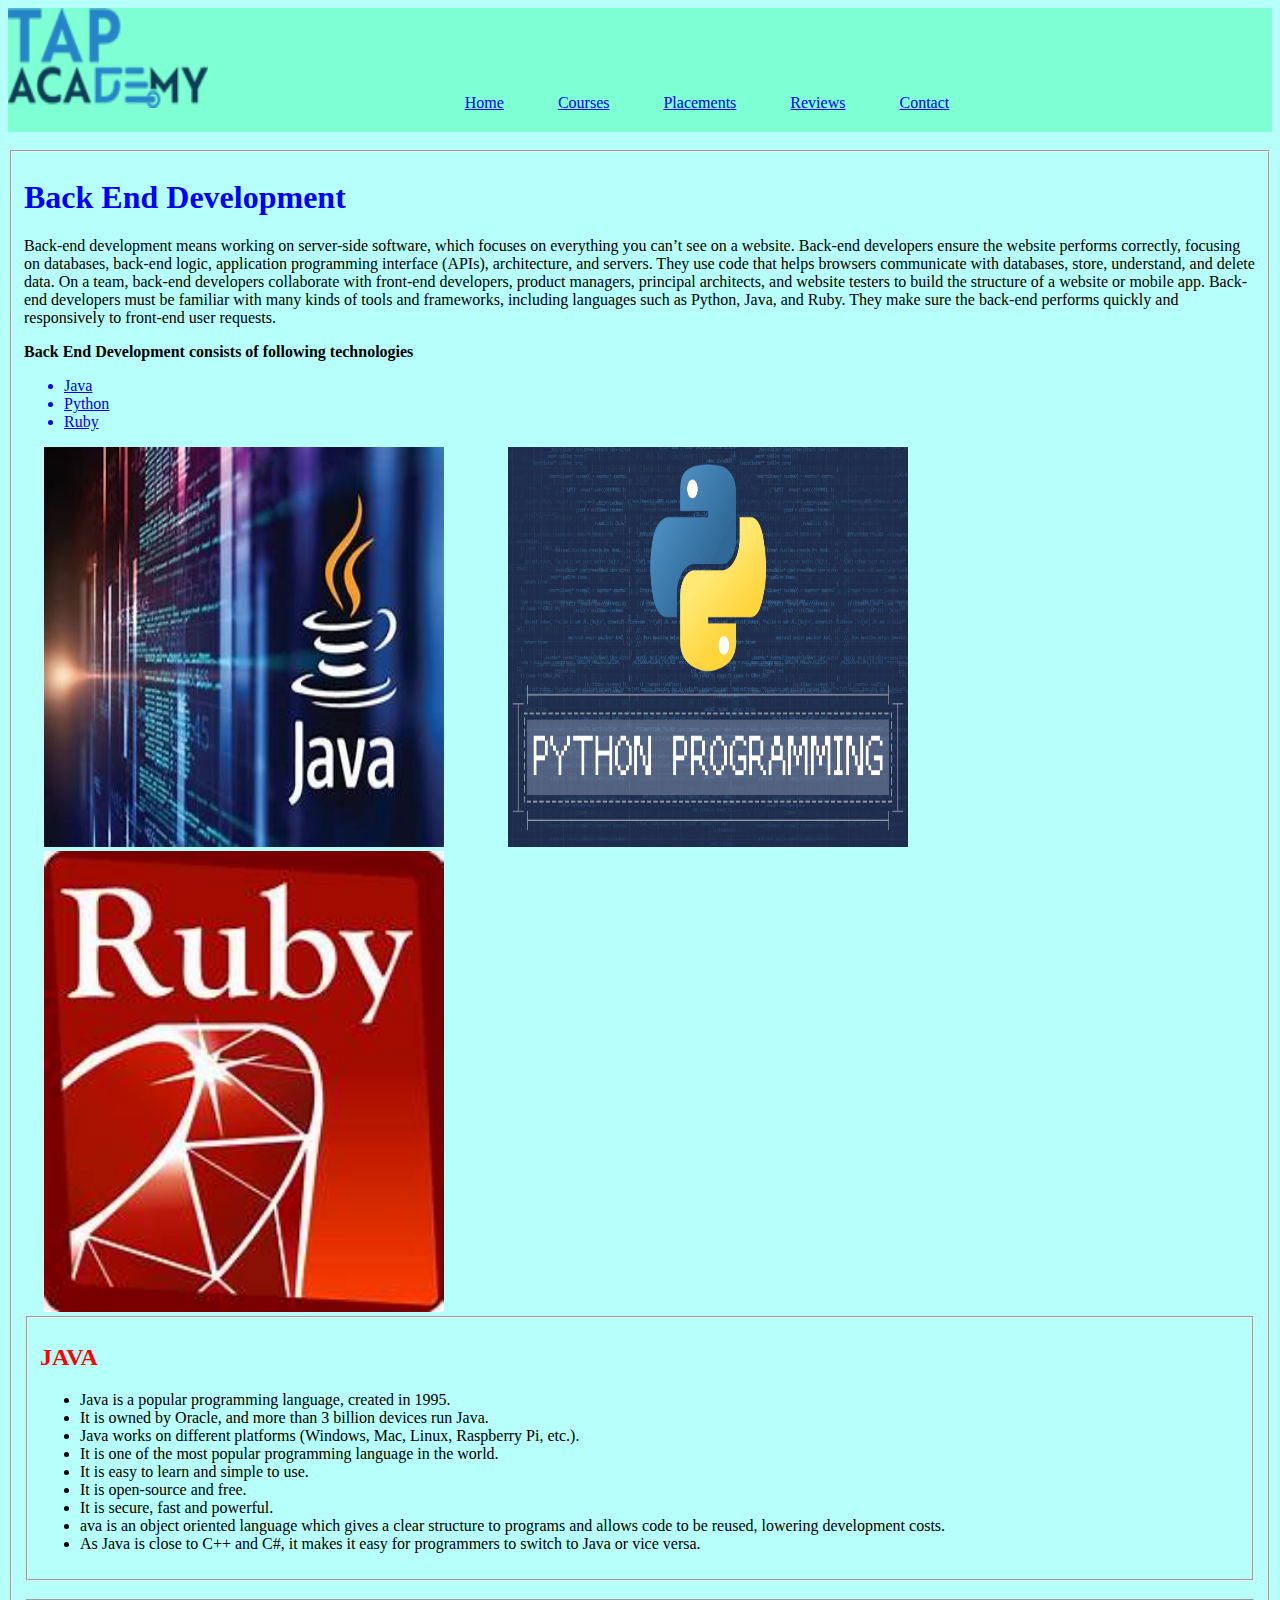
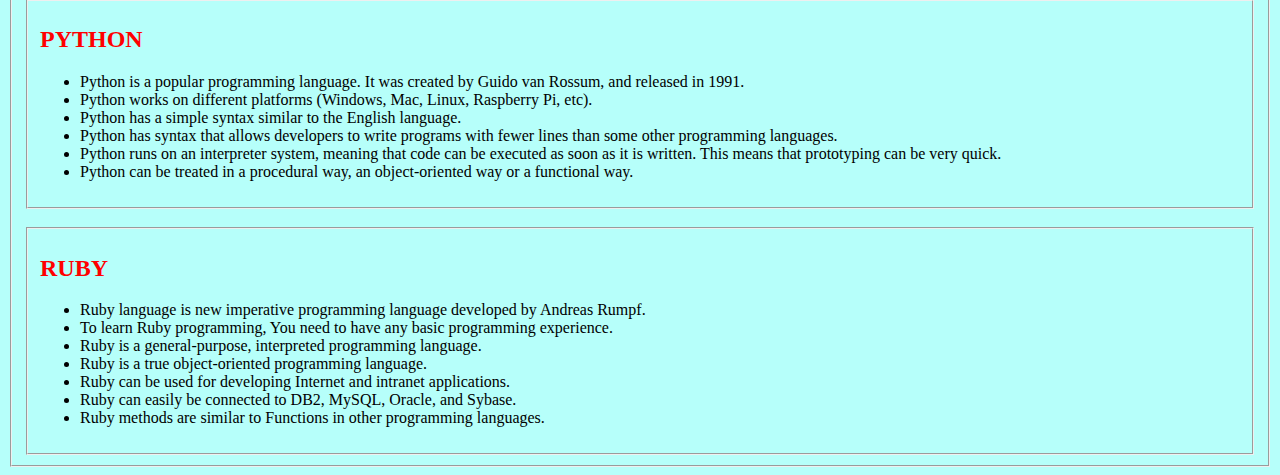
<file: Backend.html>
<!DOCTYPE html>
<html lang="en">
<head>
    <meta charset="UTF-8">
    <meta name="viewport" content="width=device-width, initial-scale=1.0">
    <title>Backend</title>
    <style>
        .bi img{
            margin-left: 20px;
            padding-right: 40px;
        }
    </style>
    <link rel="icon" href="backend.jpg">
    <link rel="stylesheet" href="style.css">
</head>
<body>
    <div id="top">
        <img src="footer-taplogo.png" alt="image" height="100px" width="200px">
        <a href="index.html">Home</a>
        <a href="courses.html">Courses</a>
        <a href="placement.html">Placements</a>
        <a href="reviews.html">Reviews</a>
        <a href="contact.html">Contact</a>
    </div>
    <br>
    <fieldset>
        <h1>Back End Development</h1>
        <p>Back-end development means working on server-side software, which focuses on everything you can’t see on a website.
         Back-end developers ensure the website performs correctly, focusing on databases, back-end logic, application programming interface (APIs), architecture, and servers.
         They use code that helps browsers communicate with databases, store, understand, and delete data.
         On a team, back-end developers collaborate with front-end developers, product managers, principal architects, and website testers to build the structure of a website or mobile app. Back-end developers must be familiar with many kinds of tools and frameworks, including languages such as Python, Java, and Ruby. They make sure the back-end performs quickly and responsively to front-end user requests.
        </p>
        <p><b>Back End Development consists of following technologies</b></p>
        <ul>
            <a href="#java"><li>Java</li></a>
            <a href="#python"><li>Python</li></a>
            <a href="#ruby"><li>Ruby</li></a>
        </ul>
        <div class="bi">
        <img src="java.jpeg" alt="" height="400px" width="400px">
        <img src="python.png" alt="" height="400px" width="400px">
        <img src="ruby.jpeg" alt="" heigth="100px" width="400px">
        </div>
        <fieldset>
            <h2 id="java">JAVA</h2>
            <ul>
                <li>Java is a popular programming language, created in 1995.</li>
                <li>It is owned by Oracle, and more than 3 billion devices run Java.</li>
                <li>Java works on different platforms (Windows, Mac, Linux, Raspberry Pi, etc.).</li>
                <li>It is one of the most popular programming language in the world.</li>
                <li>It is easy to learn and simple to use.</li>
                <li>It is open-source and free.</li>
                <li>It is secure, fast and powerful.</li>
                <li>ava is an object oriented language which gives a clear structure to programs and allows code to be reused, lowering development costs.</li>
                <li>As Java is close to C++ and C#, it makes it easy for programmers to switch to Java or vice versa.</li>
            </ul>
        </fieldset>
        <br>
        <fieldset>
        <h2 id="python">PYTHON</h2>
        <ul>
            <li>Python is a popular programming language. It was created by Guido van Rossum, and released in 1991.</li>
            <li>Python works on different platforms (Windows, Mac, Linux, Raspberry Pi, etc).</li>
            <li>Python has a simple syntax similar to the English language.</li>
            <li>Python has syntax that allows developers to write programs with fewer lines than some other programming languages.</li>
            <li>Python runs on an interpreter system, meaning that code can be executed as soon as it is written. This means that prototyping can be very quick.</li>
            <li>Python can be treated in a procedural way, an object-oriented way or a functional way.</li>
        </ul>
        </fieldset>
        <br>
        <fieldset>
        <h2 id="ruby">RUBY</h2>
        <ul>
            <li>Ruby language is new imperative programming language developed by Andreas Rumpf.</li>
            <li>To learn Ruby programming, You need to have any basic programming experience.</li>
            <li>Ruby is a general-purpose, interpreted programming language.</li>
            <li>Ruby is a true object-oriented programming language.</li>
            <li>Ruby can be used for developing Internet and intranet applications.</li>
            <li>Ruby can easily be connected to DB2, MySQL, Oracle, and Sybase.</li>
            <li>Ruby methods are similar to Functions in other programming languages.</li>
        </ul>
        </fieldset>
    </fieldset>
</body>
</html>
</file>
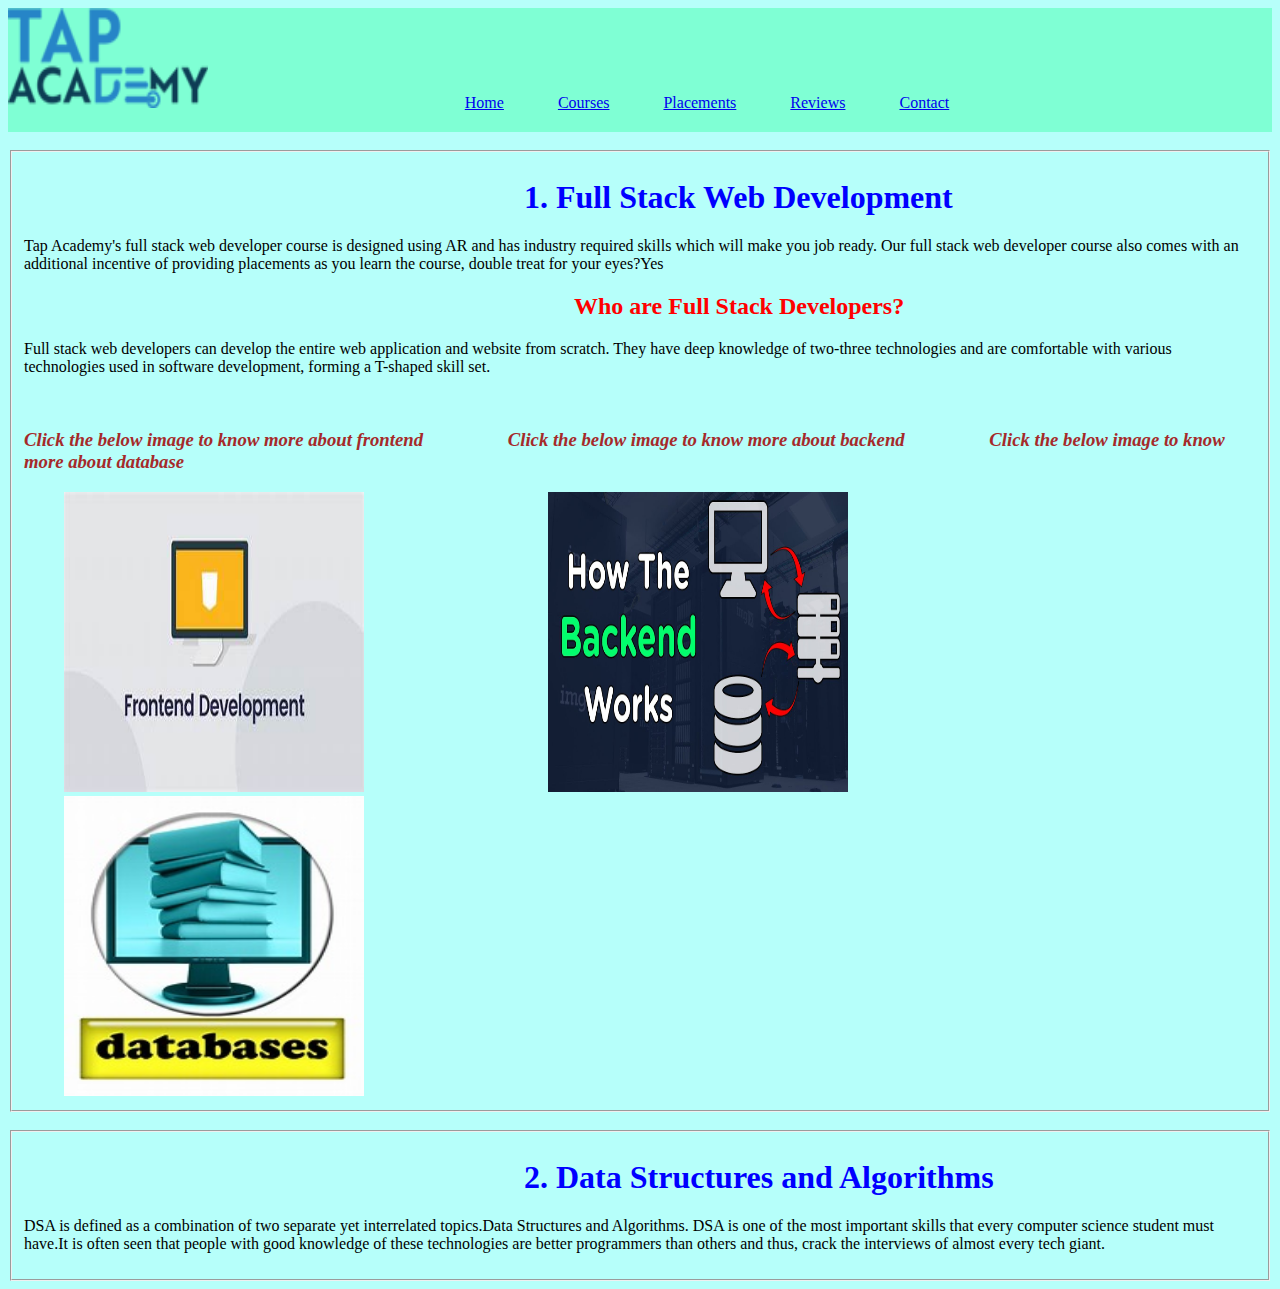
<file: courses.html>
<!DOCTYPE html>
<html lang="en">
<head>
    <meta charset="UTF-8">
    <meta name="viewport" content="width=device-width, initial-scale=1.0">
    <title>Courses</title>
    <style>
        i{
            padding-right: 80px;
            color: brown;
            display: inline;
        }
        .a a{
            padding-left: 40px;
            padding-right: 140px;
            display: inline;
        }
        h1{
            margin-left: 500px;
            font-family: Cambria;
        }
        h2{
            margin-left: 550px;
            font-family: Cambria;
        }
    </style>
    <link rel="icon" href="courses-icon-27.jpg">
    <link rel="stylesheet" href="style.css">
</head>
<body>
    <div id="top">
        <img src="footer-taplogo.png" alt="image" height="100px" width="200px">
        <a href="demo.html">Home</a>
        <a href="courses.html">Courses</a>
        <a href="placement.html">Placements</a>
        <a href="reviews.html">Reviews</a>
        <a href="contact.html">Contact</a>
    </div>
    <br>
    <fieldset class="a">
        <h1>
        1. Full Stack Web Development</h1>
        <p>Tap Academy's full stack web developer course is designed using AR and has industry required skills which will make you job ready. Our full stack web developer course also comes with an additional incentive of providing placements as you learn the course, double treat for your eyes?Yes</p>
        <h2>
        Who are Full Stack Developers?
        </h2>
        <p>Full stack web developers can develop the entire web application and website from scratch. They have deep knowledge of two-three technologies and are comfortable with various technologies used in software development, forming a T-shaped skill set.</p>
        <br>
        <h3>
            <i>Click the below image to know more about frontend</i>
            <i>Click the below image to know more about backend</i>
            <i>Click the below image to know more about database</i>
        </h3>
        <a href="frontend.html"><img src="frontend.jpeg" alt="" height="300px" width="300px"></a>
        <a href="Backend.html"><img src="backend.jpg" alt="" height="300px" width="300px"></a>
        <a href="database.html"><img src="database.jpeg" alt="" height="300px" width="300px"></a>
    </fieldset>
    <br>
    <fieldset>
        <h1>
        2. Data Structures and Algorithms
        </h1>
        <p>DSA is defined as a combination of two separate yet interrelated topics.Data Structures and Algorithms. DSA is one of the most important skills that every computer science student must have.It is often seen that people with good knowledge of these technologies are better programmers than others and thus, crack the interviews of almost every tech giant.</p>
</body>
</html>
</file>
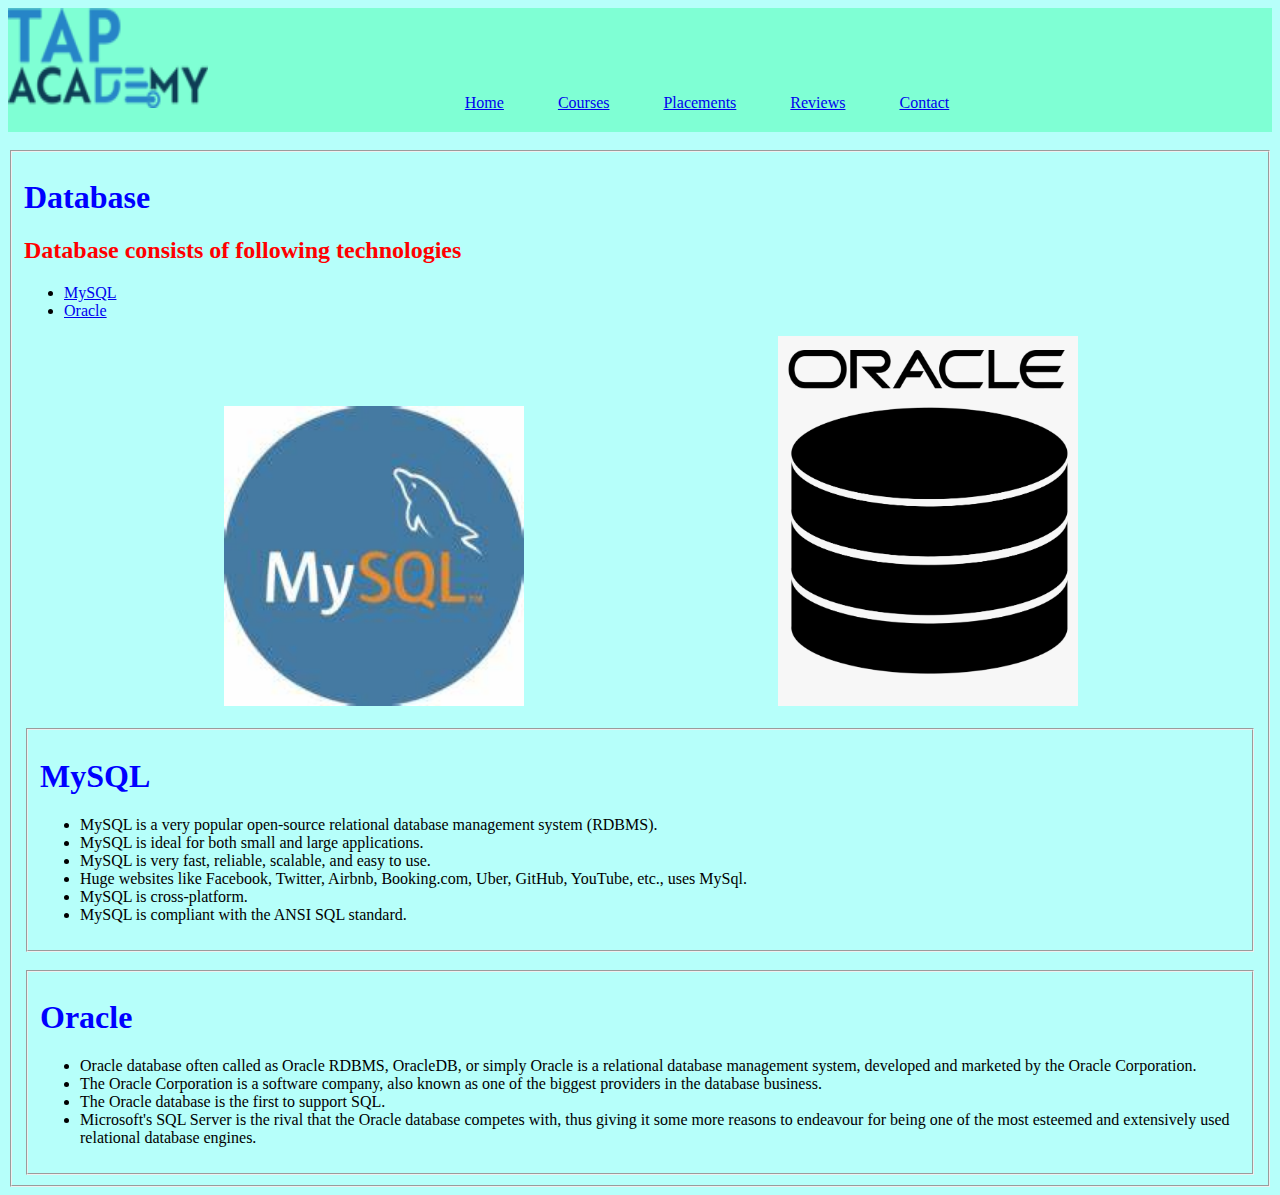
<file: database.html>
<!DOCTYPE html>
<html lang="en">
<head>
    <meta charset="UTF-8">
    <meta name="viewport" content="width=device-width, initial-scale=1.0">
    <title>Database</title>
    <style>
        .di img{
            margin-left: 200px;
            padding-right: 50px;
        }
    </style>
    <link rel="icon" href="database.jpeg">
    <link rel="stylesheet" href="style.css">
</head>
<body>
    <div id="top">
        <img src="footer-taplogo.png" alt="image" height="100px" width="200px">
        <a href="demo.html">Home</a>
        <a href="courses.html">Courses</a>
        <a href="placement.html">Placements</a>
        <a href="reviews.html">Reviews</a>
        <a href="contact.html">Contact</a>
    </div>
    <br>
    <fieldset>
        <h1>Database</h1>
        <p></p>
        <p><h2>Database consists of following technologies</h2></p>
        <ul >
            <li><a href="#mysql">MySQL</a></li>
            <li><a href="#oracle">Oracle</a></li>
        </ul>
        <div class="di">
        <img src="mysql.jpeg" alt="" heigth="300px" width="300px">
        <img src="oracle.png" alt="" heigth="300px" width="300px">
        </div>
        <br>
        <fieldset>
        <h1 id="mysql">MySQL</h1>
        <ul>
            <li>MySQL is a very popular open-source relational database management system (RDBMS).</li>
            <li>MySQL is ideal for both small and large applications.</li>
            <li>MySQL is very fast, reliable, scalable, and easy to use.</li>
            <li>Huge websites like Facebook, Twitter, Airbnb, Booking.com, Uber, GitHub, YouTube, etc., uses MySql.</li>
            <li>MySQL is cross-platform.</li>
            <li>MySQL is compliant with the ANSI SQL standard.</li>
        </ul>
        </fieldset>
        <br>
        <fieldset>
        <h1 id="oracle">Oracle</h1>
        <ul>
            <li>Oracle database often called as Oracle RDBMS, OracleDB, or simply Oracle is a relational database management system, developed and marketed by the Oracle Corporation.</li>
            <li>The Oracle Corporation is a software company, also known as one of the biggest providers in the database business.</li>
            <li>The Oracle database is the first to support SQL.</li>
            <li>Microsoft's SQL Server is the rival that the Oracle database competes with, thus giving it some more reasons to endeavour for being one of the most esteemed and extensively used relational database engines.</li>
        </ul>
        </fieldset>
    </fieldset>
</body>
</html>
</file>
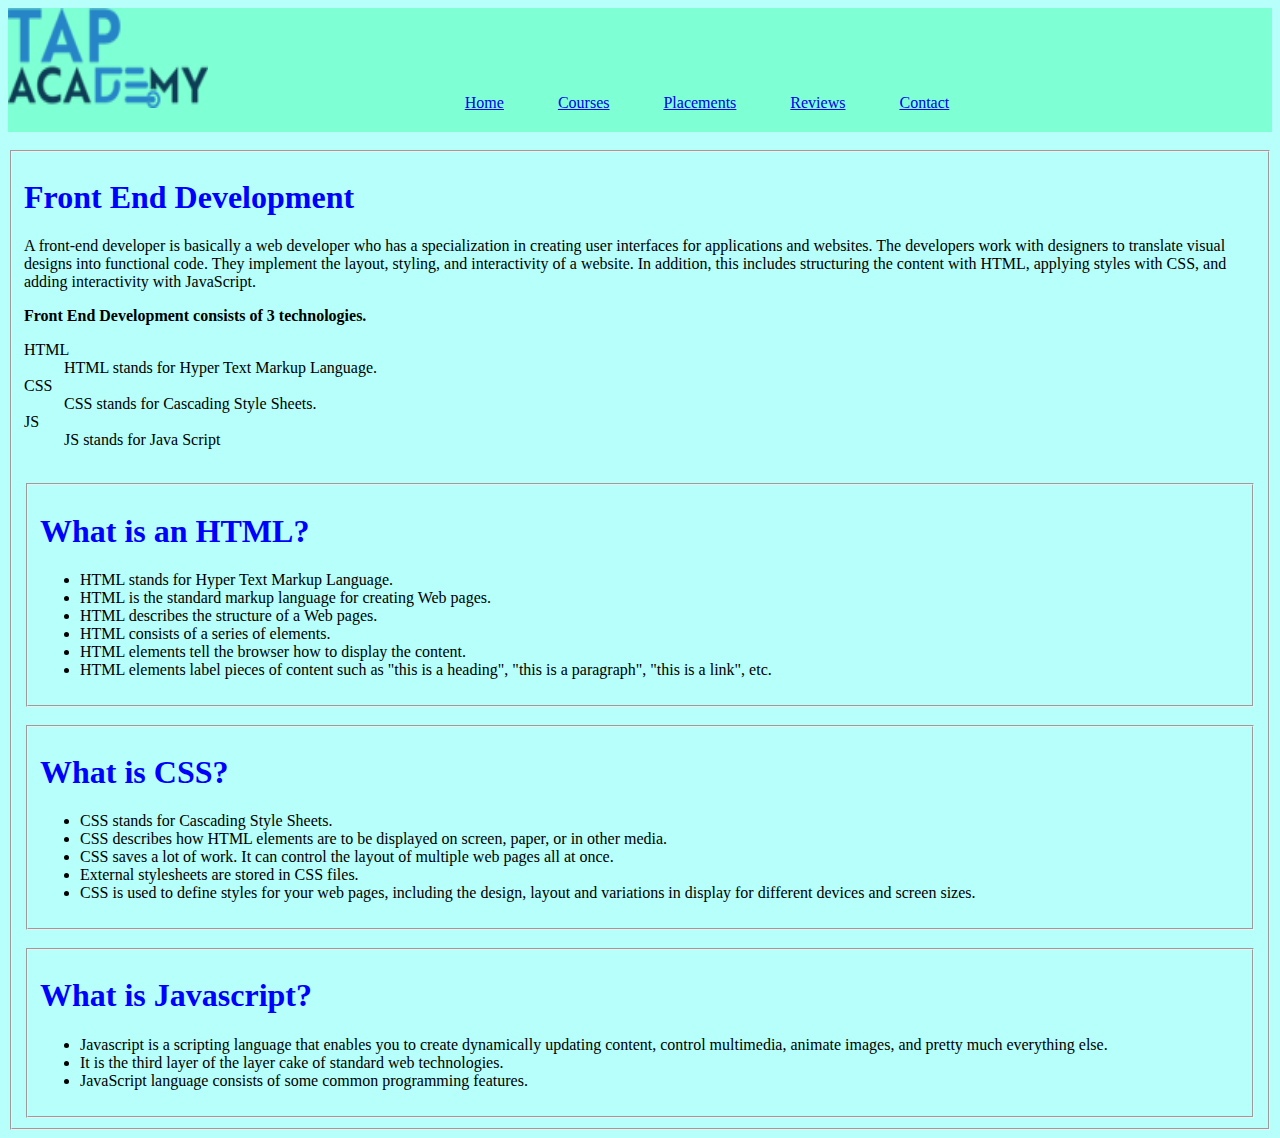
<file: frontend.html>
<!DOCTYPE html>
<html lang="en">
<head>
    <meta charset="UTF-8">
    <meta name="viewport" content="width=device-width, initial-scale=1.0">
    <title>frontend</title>
    <link rel="icon" href="frontend.jpeg">
    <link rel="stylesheet" href="style.css">
</head>
<body>
    <div id="top">
        <img src="footer-taplogo.png" alt="image" height="100px" width="200px">
        <a href="demo.html">Home</a>
        <a href="courses.html">Courses</a>
        <a href="placement.html">Placements</a>
        <a href="reviews.html">Reviews</a>
        <a href="contact.html">Contact</a>
    </div>
    <br>
    <fieldset>
        <h1>Front End Development</h1>
        <p>A front-end developer is basically a web developer who has a specialization in creating user interfaces for applications and websites. The developers work with designers to translate visual designs into functional code. They implement the layout, styling, and interactivity of a website. In addition, this includes structuring the content with HTML, applying styles with CSS, and adding interactivity with JavaScript.</p>
        <p><b>Front End Development consists of 3 technologies.</b></p>
        <dl>
            <dt>HTML</dt>
            <dd>HTML stands for Hyper Text Markup Language.</dd>

            <dt>CSS</dt>
            <dd>CSS stands for Cascading Style Sheets.</dd>

            <dt>JS</dt>
            <dd>JS stands for Java Script</dd>
        </dl>
    <br>
    <fieldset>
        <h1>What is an HTML?</h1>
        <ul>
            <li>HTML stands for Hyper Text Markup Language.</li>
            <li>HTML is the standard markup language for creating Web pages.</li>
            <li>HTML describes the structure of a Web pages.</li>
            <li>HTML consists of a series of elements.</li>
            <li>HTML elements tell the browser how to display the content.</li>
            <li>HTML elements label pieces of content such as "this is a heading", "this is a paragraph", "this is a link", etc.</li>
        </ul>
    </fieldset>
    <br>
    <fieldset>
        <h1>What is CSS?</h1>
        <ul>
            <li>CSS stands for Cascading Style Sheets.</li>
            <li>CSS describes how HTML elements are to be displayed on screen, paper, or in other media.</li>
            <li>CSS saves a lot of work. It can control the layout of multiple web pages all at once.</li>
            <li>External stylesheets are stored in CSS files.</li>
            <li>CSS is used to define styles for your web pages, including the design, layout and variations in display for different devices and screen sizes.</li>
        </ul>
    </fieldset>
    <br>
    <fieldset>
        <h1>What is Javascript?</h1>
        <ul>
            <li>Javascript is a scripting language that enables you to create dynamically updating content, control multimedia, animate images, and pretty much everything else.</li>
            <li>It is the third layer of the layer cake of standard web technologies.</li>
            <li>JavaScript language consists of some common programming features.</li>
        </ul>
    </fieldset>
    </fieldset>
</body>
</html>
</file>
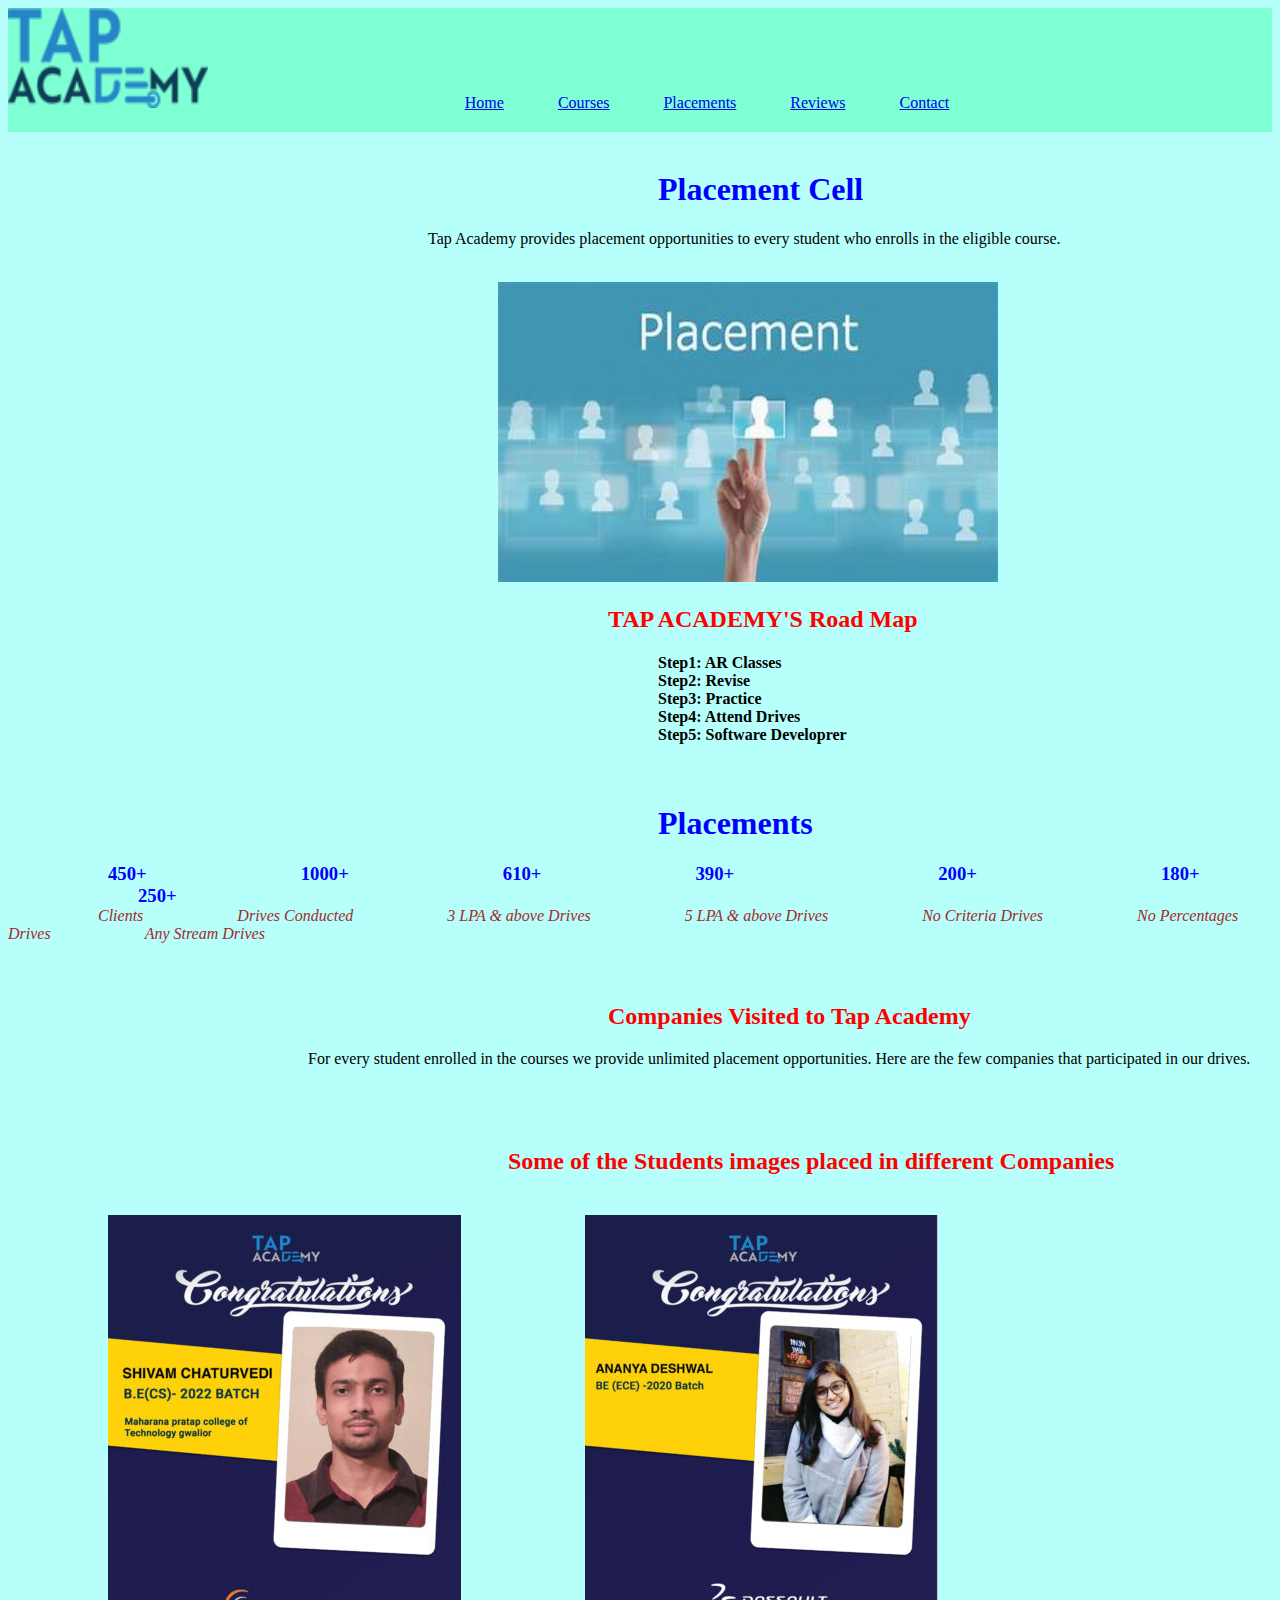
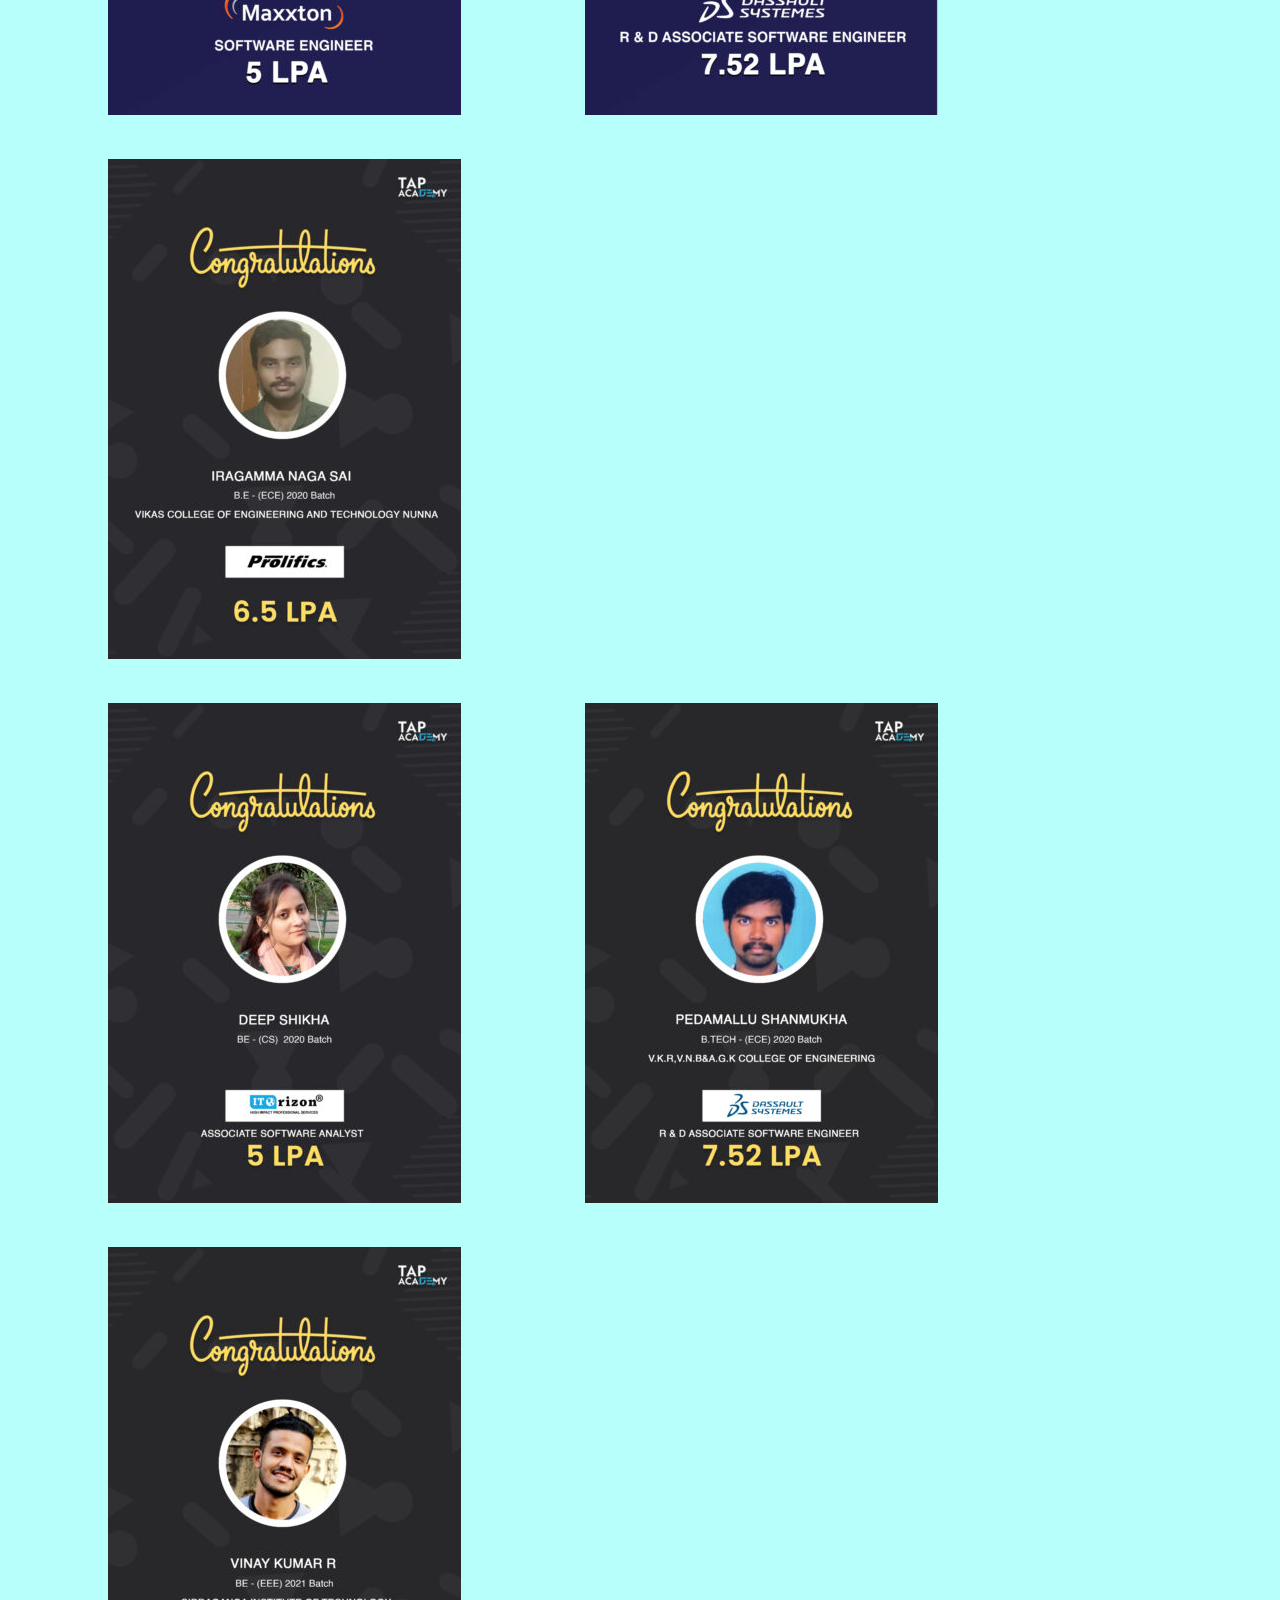
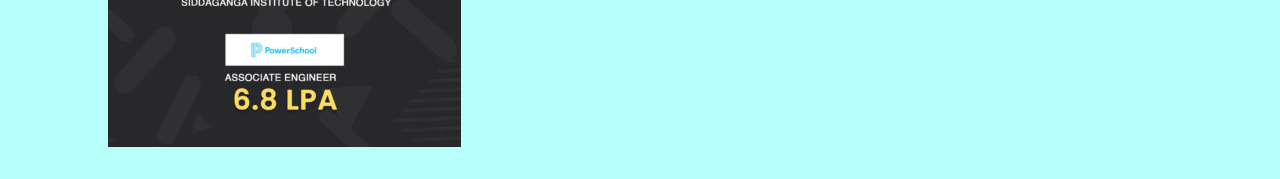
<file: placement.html>
<!DOCTYPE html>
<html lang="en">
<head>
    <meta charset="UTF-8">
    <meta name="viewport" content="width=device-width, initial-scale=1.0">
    <title>Placemenet</title>
    <style>
        h1{
            margin-left: 650px;
        }
        h2{
            margin-left: 600px;
        }
        p{
            font-family: cursive;
            margin-left: 420px;
        }
        h4{
            margin-left: 650px;
        }
        #place{
            margin-left: 490px;
        }
        .pin img{
            margin-left: 80px;
            padding: 20px;
        }
        h3{
            color: blue;
            margin-left: 100px;
            padding-right: 50px;
            display: inline;
        }
        i{
            color: brown;
            margin-left: 80px;
            padding-left: 10px;
        }
        #com{
            color: darkmagenta;
            padding-right: 10px;
            display: inline;
        }
    </style>
    <link rel="icon" href="placement.jpeg">
    <link rel="stylesheet" href="style.css">
</head>
<body>
    <div id="top">
        <img src="footer-taplogo.png" alt="image" height="100px" width="200px">
        <a href="demo.html">Home</a>
        <a href="courses.html">Courses</a>
        <a href="placement.html">Placements</a>
        <a href="reviews.html">Reviews</a>
        <a href="contact.html">Contact</a>
    </div>
    <br>
    <h1>
        Placement Cell
    </h1>
    <p>
        Tap Academy provides placement opportunities to every student who enrolls in the eligible course.    
    </p>
    <br>
    <img id="place" src="placementimg.jpeg" alt="" height="300px" width="500px">
    <h2>
        TAP ACADEMY'S Road Map
    </h2>
    <h4>
        Step1: AR Classes <br>
        Step2: Revise <br>
        Step3: Practice <br>
        Step4: Attend Drives <br>
        Step5: Software Developrer
    </h4>
    <br>
    <h1>
        Placements
    </h1>
    <h3>450+</h3>
    <h3>1000+</h3>
    <h3>610+</h3>
    <h3>390+</h3>
    <h3 style="padding-left: 50px;">200+</h3>
    <h3 style="padding-left: 30px;">180+</h3>
    <h3 style="padding-left: 30px;">250+</h3>
    <br>
    <i>Clients</i>
    <i>Drives Conducted</i>
    <i>3 LPA & above Drives</i>
    <i>5 LPA & above Drives</i>
    <i>No Criteria Drives</i>
    <i>No Percentages Drives</i>
    <i style="padding-left: 10px;">Any Stream Drives</i>
    <h2 style="padding-top: 40px;">
        Companies Visited to Tap Academy
    </h2>
    <p style="margin-left: 300px;font-size: medium;">
        For every student enrolled in the courses we provide unlimited placement opportunities. Here are the few companies that participated in our drives. 
    </p>
    <marquee behavior="" direction="">
    <div id="com">
    <h3>Cognizant</h3>
    <h3>Capgemini</h3>
    <h3>Concentrix</h3>
    <h3>Mindtree</h3>
    <h3>Accenture</h3>
    <h3>Deloitte</h3>
    <h3>Virtusa</h3>
    <h3>Infosys</h3>
    <h3>Intel</h3> 
    <h3>TCS</h3>
    <h3>Cisco</h3> 
    <h3>Oracle</h3>
    </h3>
    </div>
    </marquee>
    <br><br>
    <h2 style="margin-left: 500px;">
        Some of the Students images placed in different Companies
    </h2>
    <div class="pin">
    <img src="pic1.jpg" alt="">
    <img src="pic2.jpg" alt="">
    <img src="pic3.jpg" alt="">
    </div>
    <div class="pin">
    <img src="pic4.jpg" alt="">
    <img src="pic5.jpg" alt="">
    <img src="pic6.jpg" alt="">
    </div>
</body>
</html>
</file>
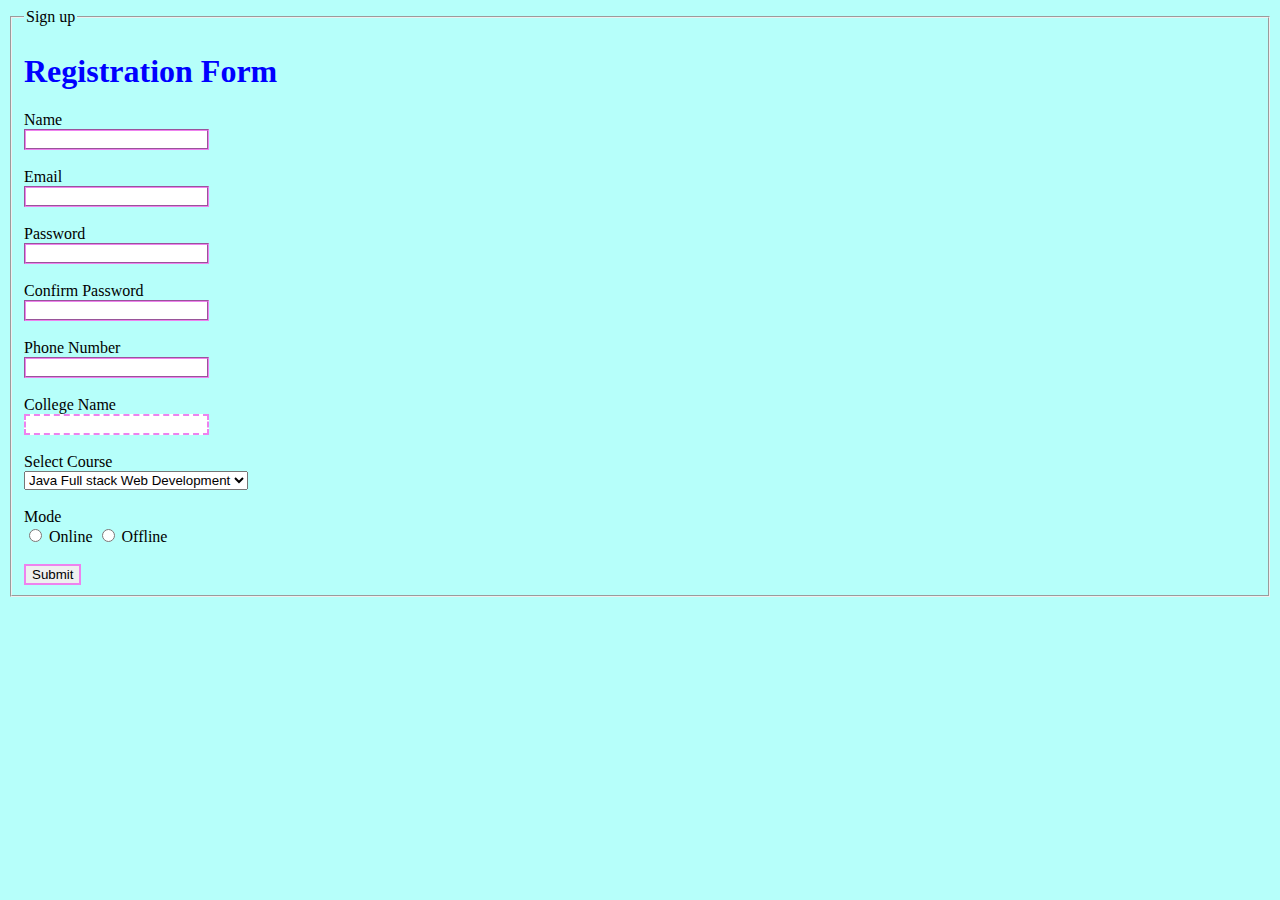
<file: register.html>
<!DOCTYPE html>
<html lang="en">
<head>
    <meta charset="UTF-8">
    <meta name="viewport" content="width=device-width, initial-scale=1.0">
    <title>Register</title>
    <link rel="stylesheet" href="style.css">
</head>
<body>
    <fieldset>
        <h1>Registration Form</h1>
        <legend>Sign up</legend>
        <form action="thank.html">
        <label for="name">Name</label><br>
        <input type="text" required id="name" name="name"pattern="[a-zA-z]{3,20}">
        <p class="p">Enter your name</p>
        <br><br>
        <label for="email">Email</label><br>
        <input type="email" required id="email" name="email">
        <p class="p">Enter your Email</p>
        <img class="valid img" src="check.jpeg" alt="">
        <img class="invalid img" src="warn.jpeg" alt="">
        <br><br>
        <label for="pswd">Password</label><br>
        <input type="password" required id="pswd" name="pswd">
        <p class="p">Enter your password</p>
        <br><br>
        <label for="cpswd">Confirm Password</label><br>
        <input type="password" required id="cpswd" name="cpswd">
        <p class="p">Enter your Confirm password</p>
        <br><br>
        <label for="num">Phone Number</label><br>
        <input type="text" required id="num" name="num" pattern="[6-9]{1}[0-9]{9}">
        <p class="p">Enter your phone number</p>
        <br><br>
        <label for="clg">College Name</label><br>
        <input type="text" id="clg" name="clg">
        <p class="p">Enter your College name</p>
        <br><br>
        <label for="">Select Course</label><br>
        <select name="course">
            <option value="Java">Java Full stack Web Development</option>
            <option value="Data">Data Structures and Algorithms</option>
        </select><br><br>
        <label for="mode">Mode</label><br>
        <input type="radio" id="on" value="Online" name="mode">
        <label for="on">Online</label>
        <input type="radio" id="off" value="Offline" name="mode">
        <label for="off">Offline</label><br><br>
        <input type="submit">
        </form>
    </fieldset>
</body>
</html>
</file>
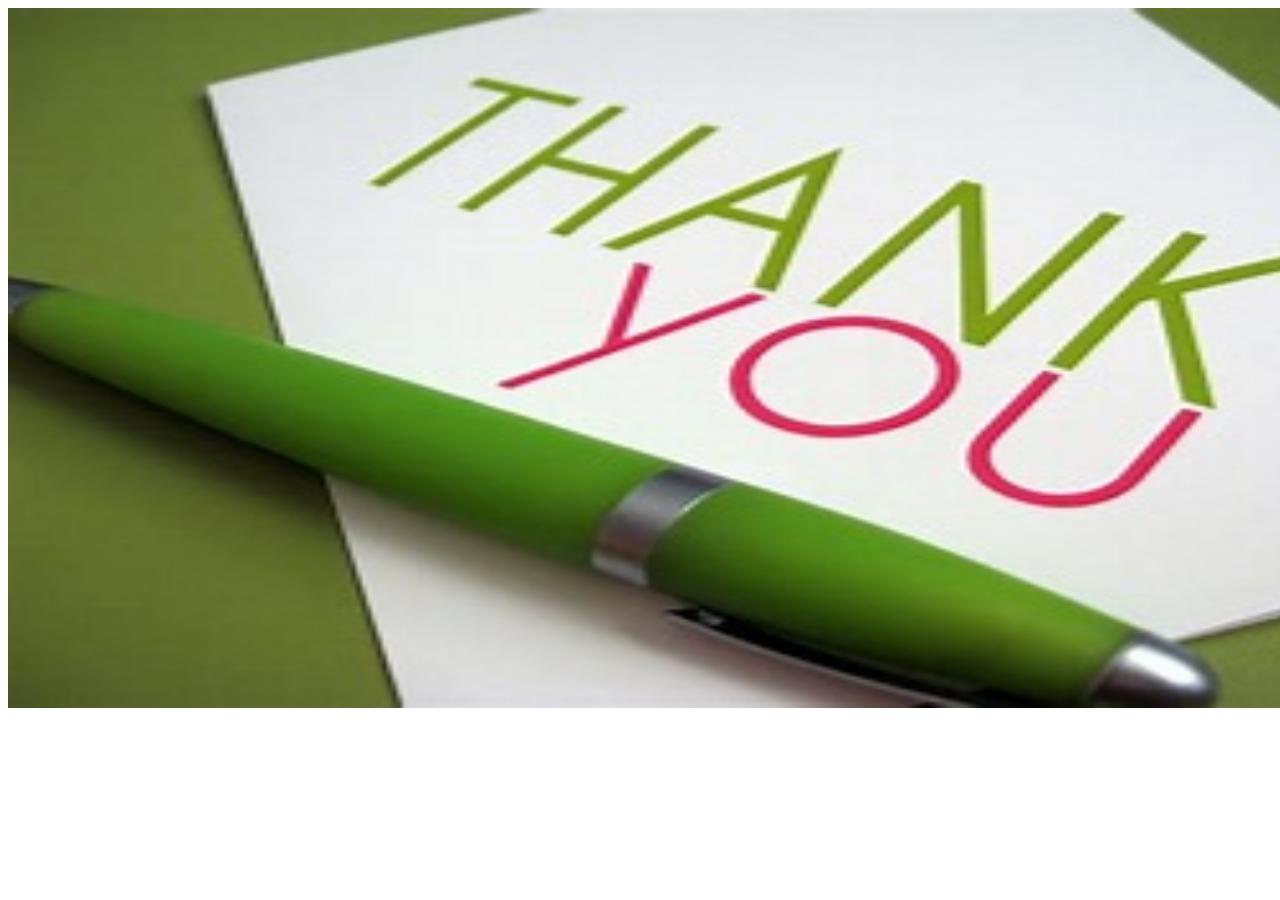
<file: thank.html>
<!DOCTYPE html>
<html lang="en">
<head>
    <meta charset="UTF-8">
    <meta name="viewport" content="width=device-width, initial-scale=1.0">
    <title>Thank you</title>
</head>
<body>
    <img src="thankyou.jpeg" alt="" height="700px" width="1500px">
</body>
</html>
</file>
<file: style.css>
h1{
    color: blue;
}
h2{
    color: red;
}
#top img{
    margin-right: 20%;
}
#top a{
    padding-right: 50px;
}
#top{
    background-color: aquamarine;
    padding-bottom: 20px;
}
body{
    background-color: #B6FFFA;
}
input:required{
    border: 2px groove violet;
}
input:optional{
    border: 2px dashed violet;
}
input:disabled{
    border: 2px dotted violet;
}
.p{
    display: none;
}
input:hover +p{ 
    display: inline;
    background-color: red;
}
input:focus{
    background-color: silver;
    font-weight: bold;
}
.img{
    display: none;
}
input[type="email"]:focus:valid ~ img.valid{
    display: inline;
    height: 20px;
    width: 20px;
}
input[type="email"]:focus:invalid ~ img.invalid{
    display: inline;
    height: 20px;
    width: 20px;
}
input[type="submit"]{
    border: 2px solid violet;
}
</file>
